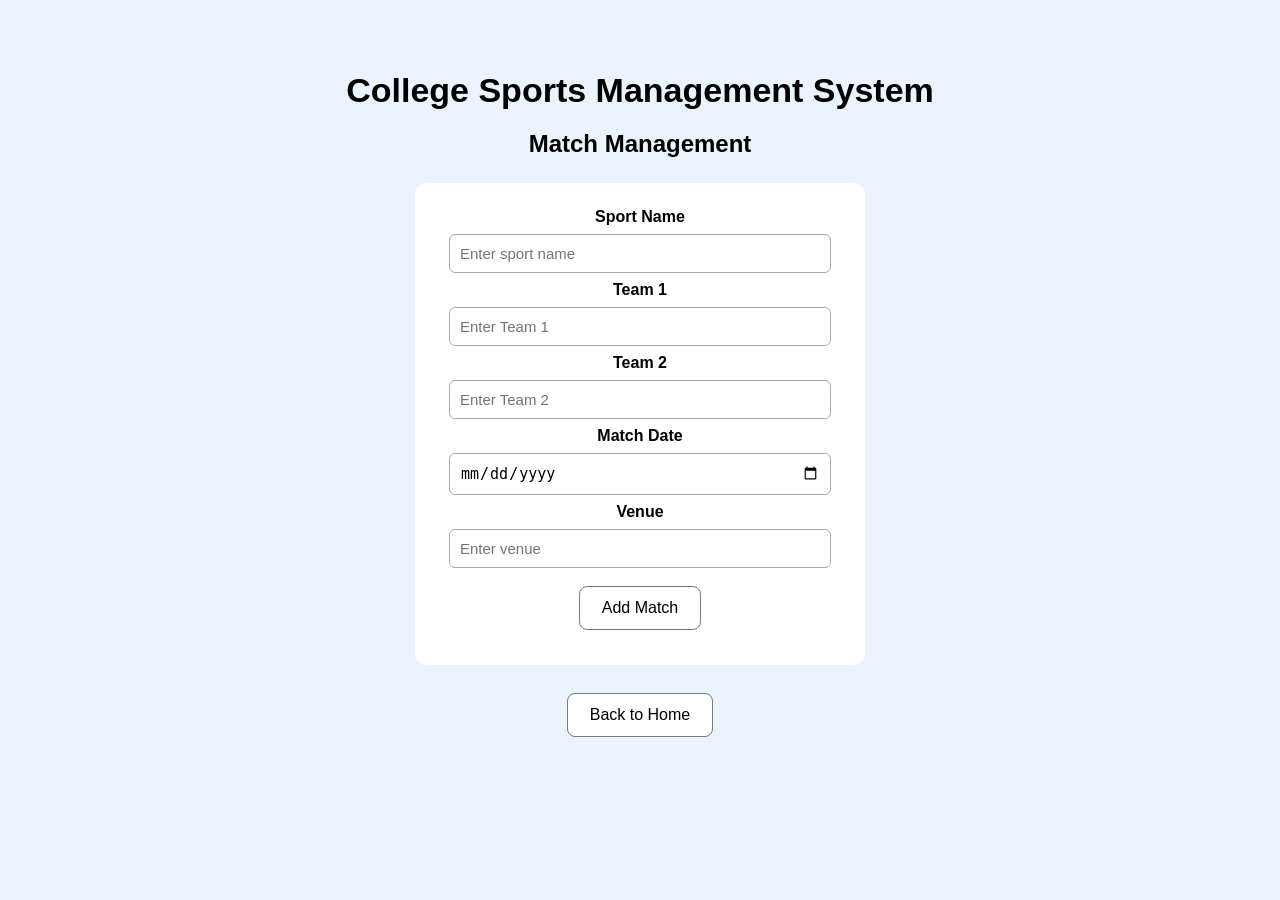
<file: matches.html>
<!DOCTYPE html>
<html>
<head>
    <title>Match Management</title>

    <style>
        body {
            font-family: Arial, sans-serif;
            background-color: #eaf4ff;
            text-align: center;
            padding: 40px;
        }

        h1 {
            font-size: 34px;
            margin-bottom: 10px;
        }

        h2 {
            margin-bottom: 25px;
        }

        form {
            background-color: white;
            width: 400px;
            margin: auto;
            padding: 25px;
            border-radius: 12px;
        }

        label {
            font-size: 16px;
            font-weight: bold;
        }

        input {
            width: 90%;
            padding: 10px;
            margin: 8px;
            border: 1px solid #aaa;
            border-radius: 6px;
            font-size: 15px;
        }

        button {
            padding: 12px 22px;
            margin: 10px 5px;
            font-size: 16px;
            border: 1px solid #777;
            border-radius: 8px;
            background-color: white;
            cursor: pointer;
        }

        button:hover {
            background-color: #ddd;
        }

        a {
            text-decoration: none;
        }
    </style>
</head>

<body>

    <h1>College Sports Management System</h1>

    <h2>Match Management</h2>

    <form method="POST" action="/add-match">

        <label>Sport Name</label><br>
        <input type="text"
               name="sport_name"
               placeholder="Enter sport name"
               required>

        <br>

        <label>Team 1</label><br>
        <input type="text"
               name="team1"
               placeholder="Enter Team 1"
               required>

        <br>

        <label>Team 2</label><br>
        <input type="text"
               name="team2"
               placeholder="Enter Team 2"
               required>

        <br>

        <label>Match Date</label><br>
        <input type="date"
               name="match_date"
               required>

        <br>

        <label>Venue</label><br>
        <input type="text"
               name="venue"
               placeholder="Enter venue"
               required>

        <br>

        <button type="submit">Add Match</button>

    </form>

    <br>

    <a href="/">
        <button type="button">Back to Home</button>
    </a>

</body>
</html>
</file>
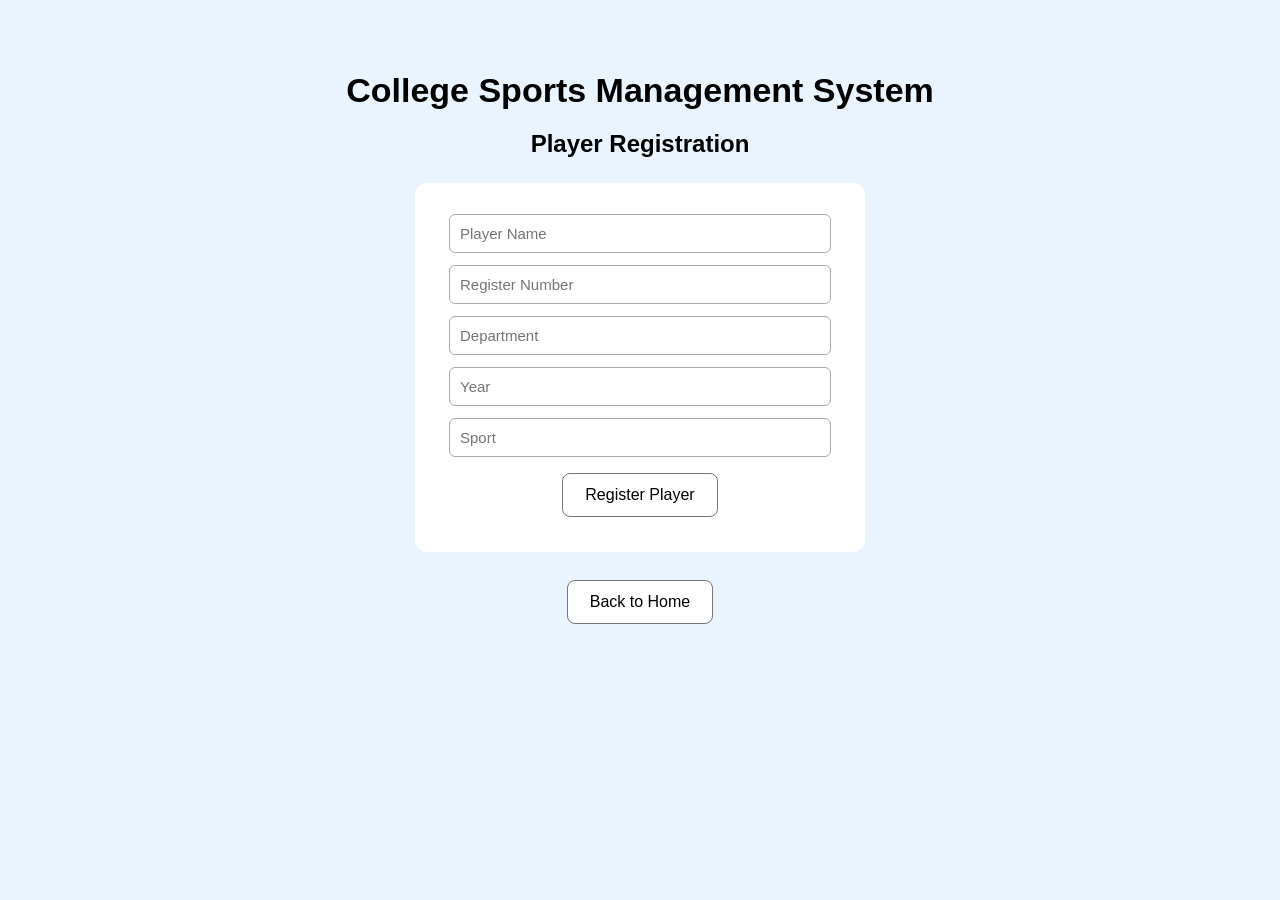
<file: players.html>
<!DOCTYPE html>
<html>
<head>
    <title>Player Registration</title>

    <style>
        body {
            font-family: Arial, sans-serif;
            background-color: #eaf4ff;
            text-align: center;
            padding: 40px;
        }

        h1 {
            font-size: 34px;
            margin-bottom: 10px;
        }

        h2 {
            margin-bottom: 25px;
        }

        form {
            background-color: white;
            width: 400px;
            margin: auto;
            padding: 25px;
            border-radius: 12px;
        }

        input {
            width: 90%;
            padding: 10px;
            margin: 6px;
            border: 1px solid #aaa;
            border-radius: 6px;
            font-size: 15px;
        }

        button {
            padding: 12px 22px;
            margin: 10px 5px;
            font-size: 16px;
            border: 1px solid #777;
            border-radius: 8px;
            background-color: white;
            cursor: pointer;
        }

        button:hover {
            background-color: #ddd;
        }

        a {
            text-decoration: none;
        }
    </style>
</head>

<body>

    <h1>College Sports Management System</h1>

    <h2>Player Registration</h2>

    <form method="POST" action="/register">

        <input type="text"
               name="player_name"
               placeholder="Player Name"
               required>

        <input type="text"
               name="register_number"
               placeholder="Register Number"
               required>

        <input type="text"
               name="department"
               placeholder="Department"
               required>

        <input type="text"
               name="year"
               placeholder="Year"
               required>

        <input type="text"
               name="sport"
               placeholder="Sport"
               required>

        <br>

        <button type="submit">Register Player</button>

    </form>

    <br>

    <a href="/">
        <button type="button">Back to Home</button>
    </a>

</body>
</html>
</file>
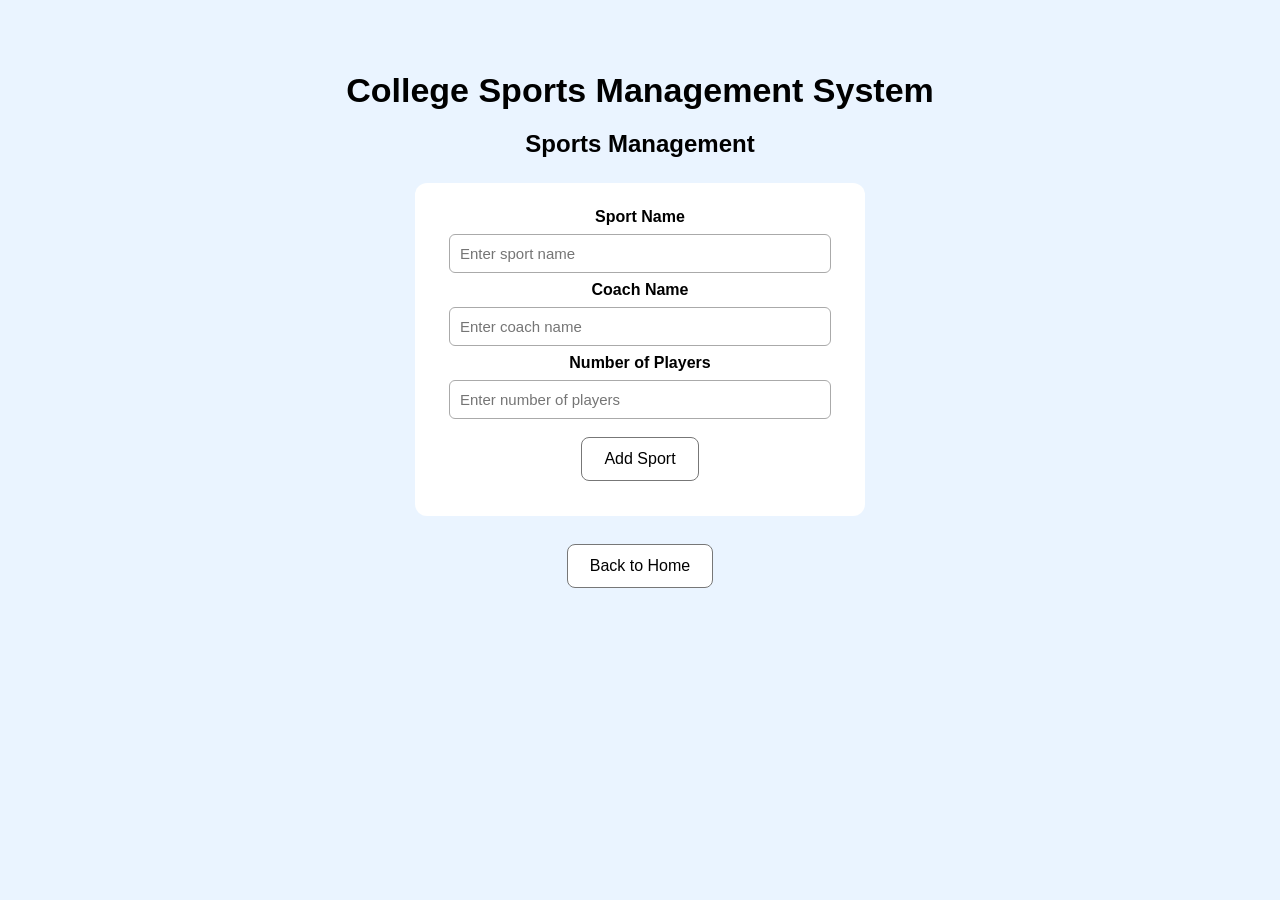
<file: sports.html>
<!DOCTYPE html>
<html>
<head>
    <title>Sports Management</title>

    <style>
        body {
            font-family: Arial, sans-serif;
            background-color: #eaf4ff;
            text-align: center;
            padding: 40px;
        }

        h1 {
            font-size: 34px;
            margin-bottom: 10px;
        }

        h2 {
            margin-bottom: 25px;
        }

        form {
            background-color: white;
            width: 400px;
            margin: auto;
            padding: 25px;
            border-radius: 12px;
        }

        label {
            font-size: 16px;
            font-weight: bold;
        }

        input {
            width: 90%;
            padding: 10px;
            margin: 8px;
            border: 1px solid #aaa;
            border-radius: 6px;
            font-size: 15px;
        }

        button {
            padding: 12px 22px;
            margin: 10px 5px;
            font-size: 16px;
            border: 1px solid #777;
            border-radius: 8px;
            background-color: white;
            cursor: pointer;
        }

        button:hover {
            background-color: #ddd;
        }

        a {
            text-decoration: none;
        }
    </style>
</head>

<body>

    <h1>College Sports Management System</h1>

    <h2>Sports Management</h2>

    <form method="POST" action="/add-sport">

        <label>Sport Name</label><br>
        <input type="text"
               name="sport_name"
               placeholder="Enter sport name"
               required>

        <br>

        <label>Coach Name</label><br>
        <input type="text"
               name="coach_name"
               placeholder="Enter coach name"
               required>

        <br>

        <label>Number of Players</label><br>
        <input type="number"
               name="players_count"
               placeholder="Enter number of players"
               required>

        <br>

        <button type="submit">Add Sport</button>

    </form>

    <br>

    <a href="/">
        <button type="button">Back to Home</button>
    </a>

</body>
</html>
</file>
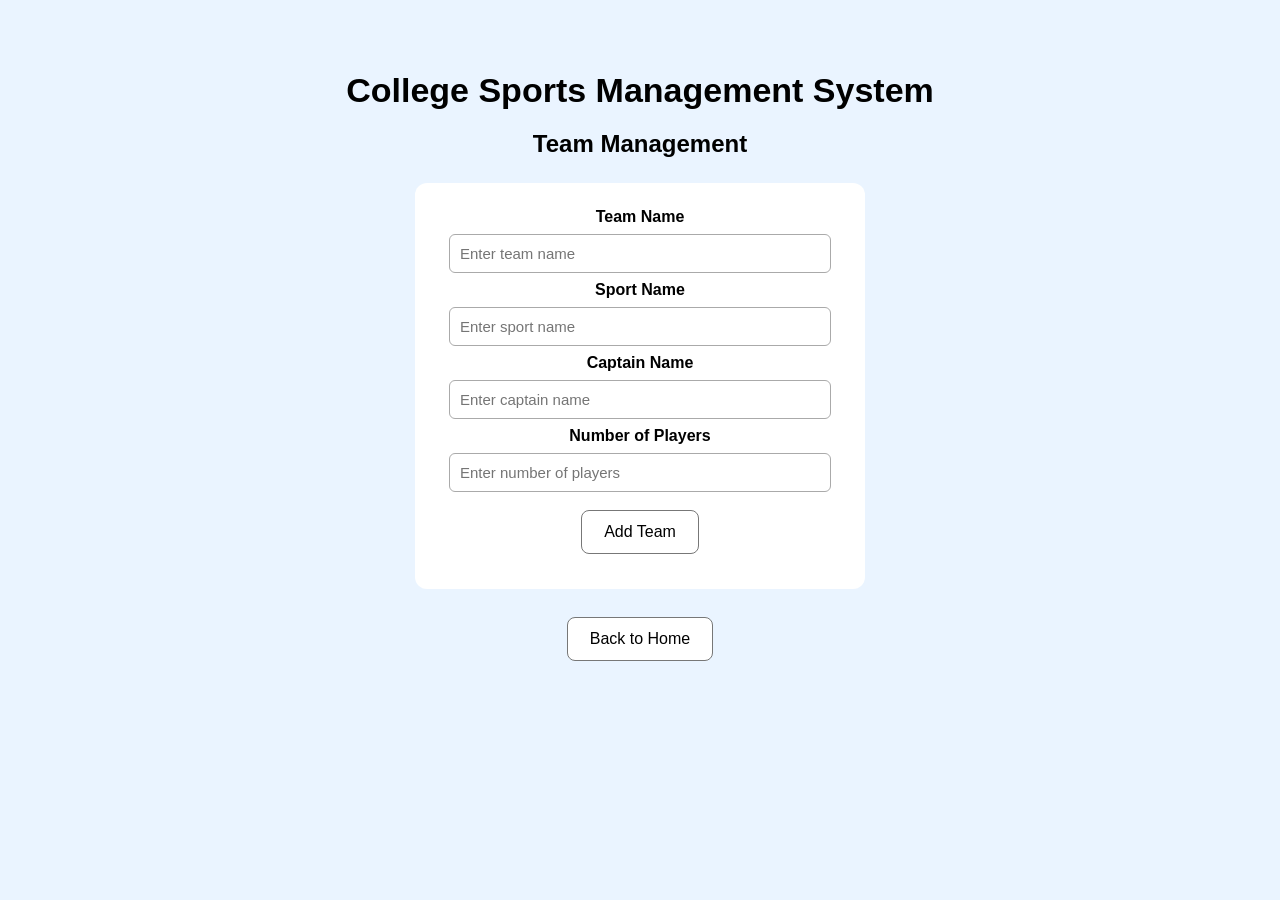
<file: teams.html>
<!DOCTYPE html>
<html>
<head>
    <title>Team Management</title>

    <style>
        body {
            font-family: Arial, sans-serif;
            background-color: #eaf4ff;
            text-align: center;
            padding: 40px;
        }

        h1 {
            font-size: 34px;
            margin-bottom: 10px;
        }

        h2 {
            margin-bottom: 25px;
        }

        form {
            background-color: white;
            width: 400px;
            margin: auto;
            padding: 25px;
            border-radius: 12px;
        }

        label {
            font-size: 16px;
            font-weight: bold;
        }

        input {
            width: 90%;
            padding: 10px;
            margin: 8px;
            border: 1px solid #aaa;
            border-radius: 6px;
            font-size: 15px;
        }

        button {
            padding: 12px 22px;
            margin: 10px 5px;
            font-size: 16px;
            border: 1px solid #777;
            border-radius: 8px;
            background-color: white;
            cursor: pointer;
        }

        button:hover {
            background-color: #ddd;
        }

        a {
            text-decoration: none;
        }
    </style>
</head>

<body>

    <h1>College Sports Management System</h1>

    <h2>Team Management</h2>

    <form method="POST" action="/add-team">

        <label>Team Name</label><br>
        <input type="text"
               name="team_name"
               placeholder="Enter team name"
               required>

        <br>

        <label>Sport Name</label><br>
        <input type="text"
               name="sport_name"
               placeholder="Enter sport name"
               required>

        <br>

        <label>Captain Name</label><br>
        <input type="text"
               name="captain_name"
               placeholder="Enter captain name"
               required>

        <br>

        <label>Number of Players</label><br>
        <input type="number"
               name="players_count"
               placeholder="Enter number of players"
               required>

        <br>

        <button type="submit">Add Team</button>

    </form>

    <br>

    <a href="/">
        <button type="button">Back to Home</button>
    </a>

</body>
</html>
</file>
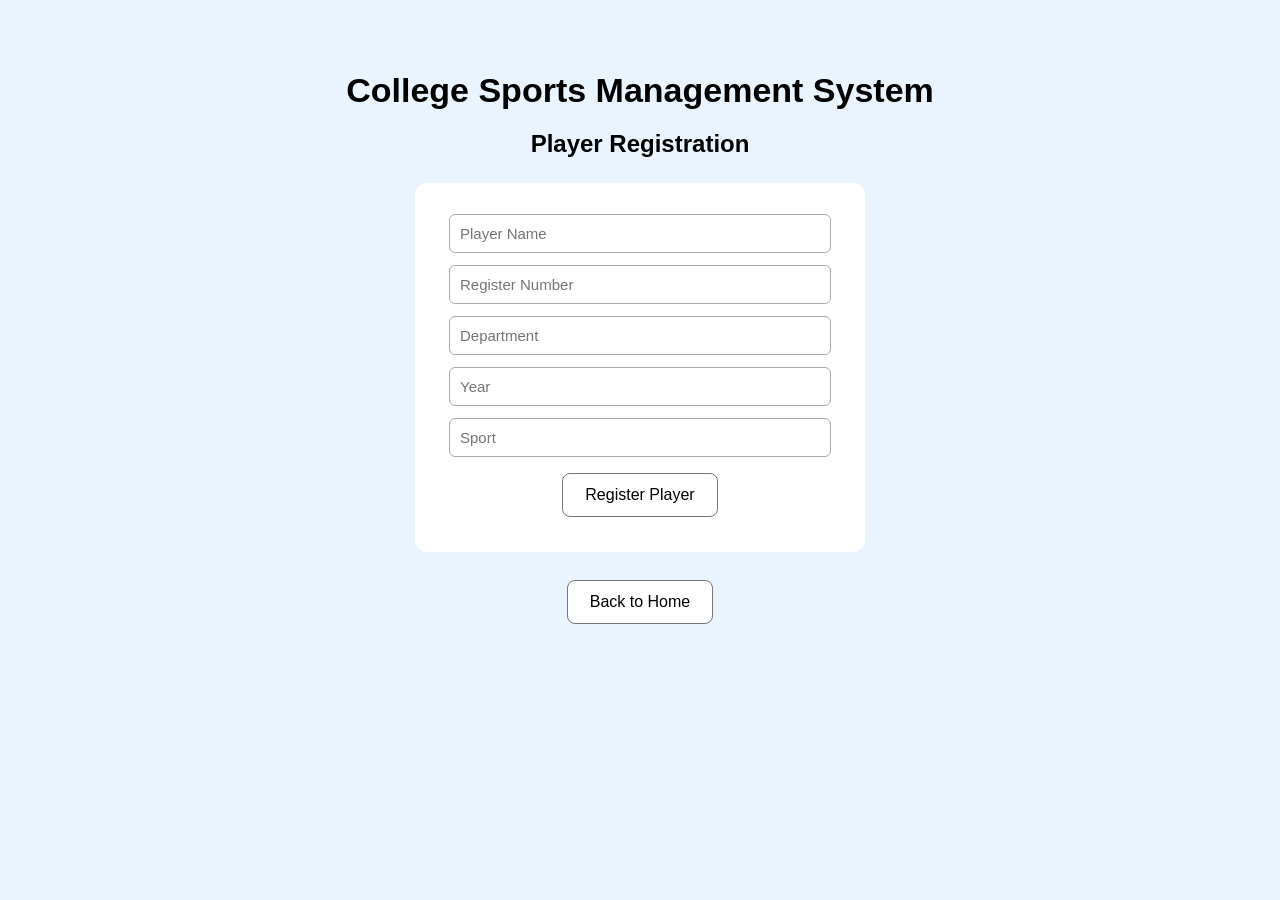
<file: templates/players.html>
<!DOCTYPE html>
<html>
<head>
    <title>Player Registration</title>

    <style>
        body {
            font-family: Arial, sans-serif;
            background-color: #eaf4ff;
            text-align: center;
            padding: 40px;
        }

        h1 {
            font-size: 34px;
            margin-bottom: 10px;
        }

        h2 {
            margin-bottom: 25px;
        }

        form {
            background-color: white;
            width: 400px;
            margin: auto;
            padding: 25px;
            border-radius: 12px;
        }

        input {
            width: 90%;
            padding: 10px;
            margin: 6px;
            border: 1px solid #aaa;
            border-radius: 6px;
            font-size: 15px;
        }

        button {
            padding: 12px 22px;
            margin: 10px 5px;
            font-size: 16px;
            border: 1px solid #777;
            border-radius: 8px;
            background-color: white;
            cursor: pointer;
        }

        button:hover {
            background-color: #ddd;
        }

        a {
            text-decoration: none;
        }
    </style>
</head>

<body>

    <h1>College Sports Management System</h1>

    <h2>Player Registration</h2>

    <form method="POST" action="/register">

        <input type="text"
               name="player_name"
               placeholder="Player Name"
               required>

        <input type="text"
               name="register_number"
               placeholder="Register Number"
               required>

        <input type="text"
               name="department"
               placeholder="Department"
               required>

        <input type="text"
               name="year"
               placeholder="Year"
               required>

        <input type="text"
               name="sport"
               placeholder="Sport"
               required>

        <br>

        <button type="submit">Register Player</button>

    </form>

    <br>

    <a href="/">
        <button type="button">Back to Home</button>
    </a>

</body>
</html>
</file>
